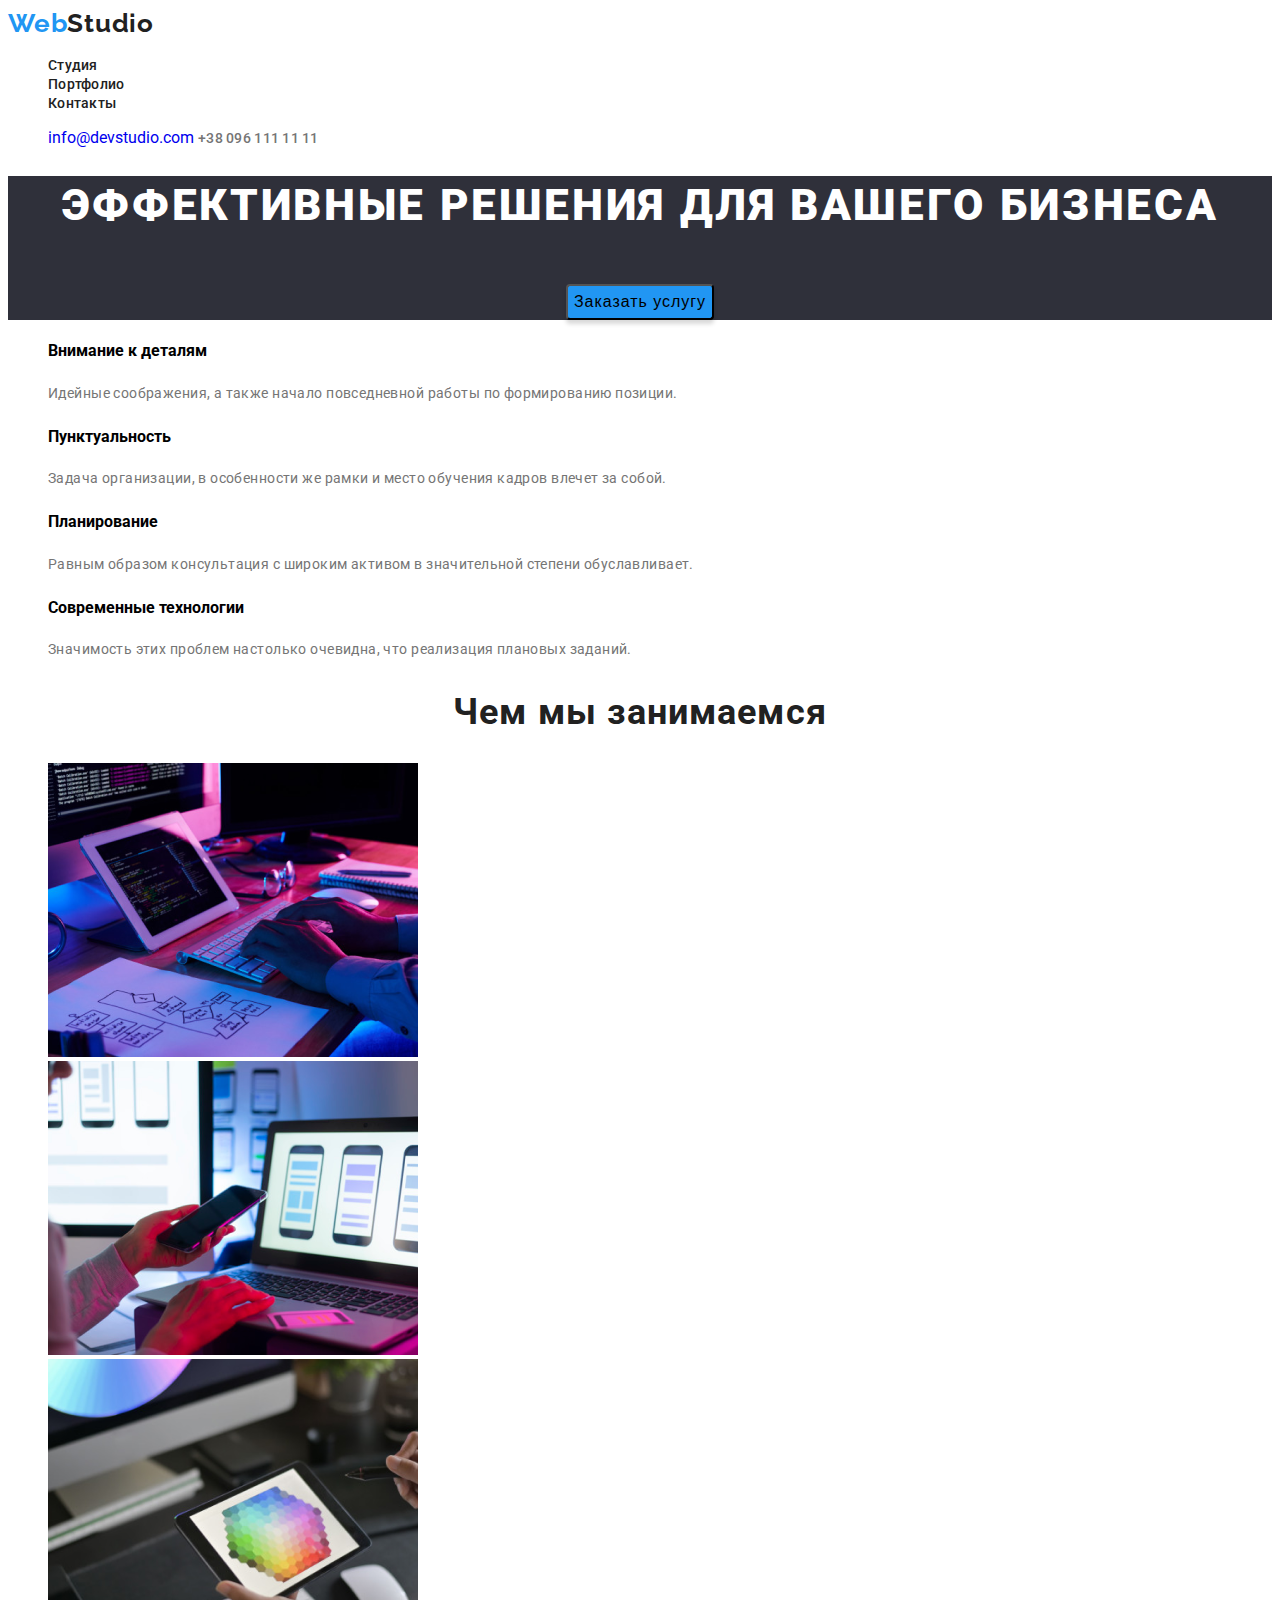
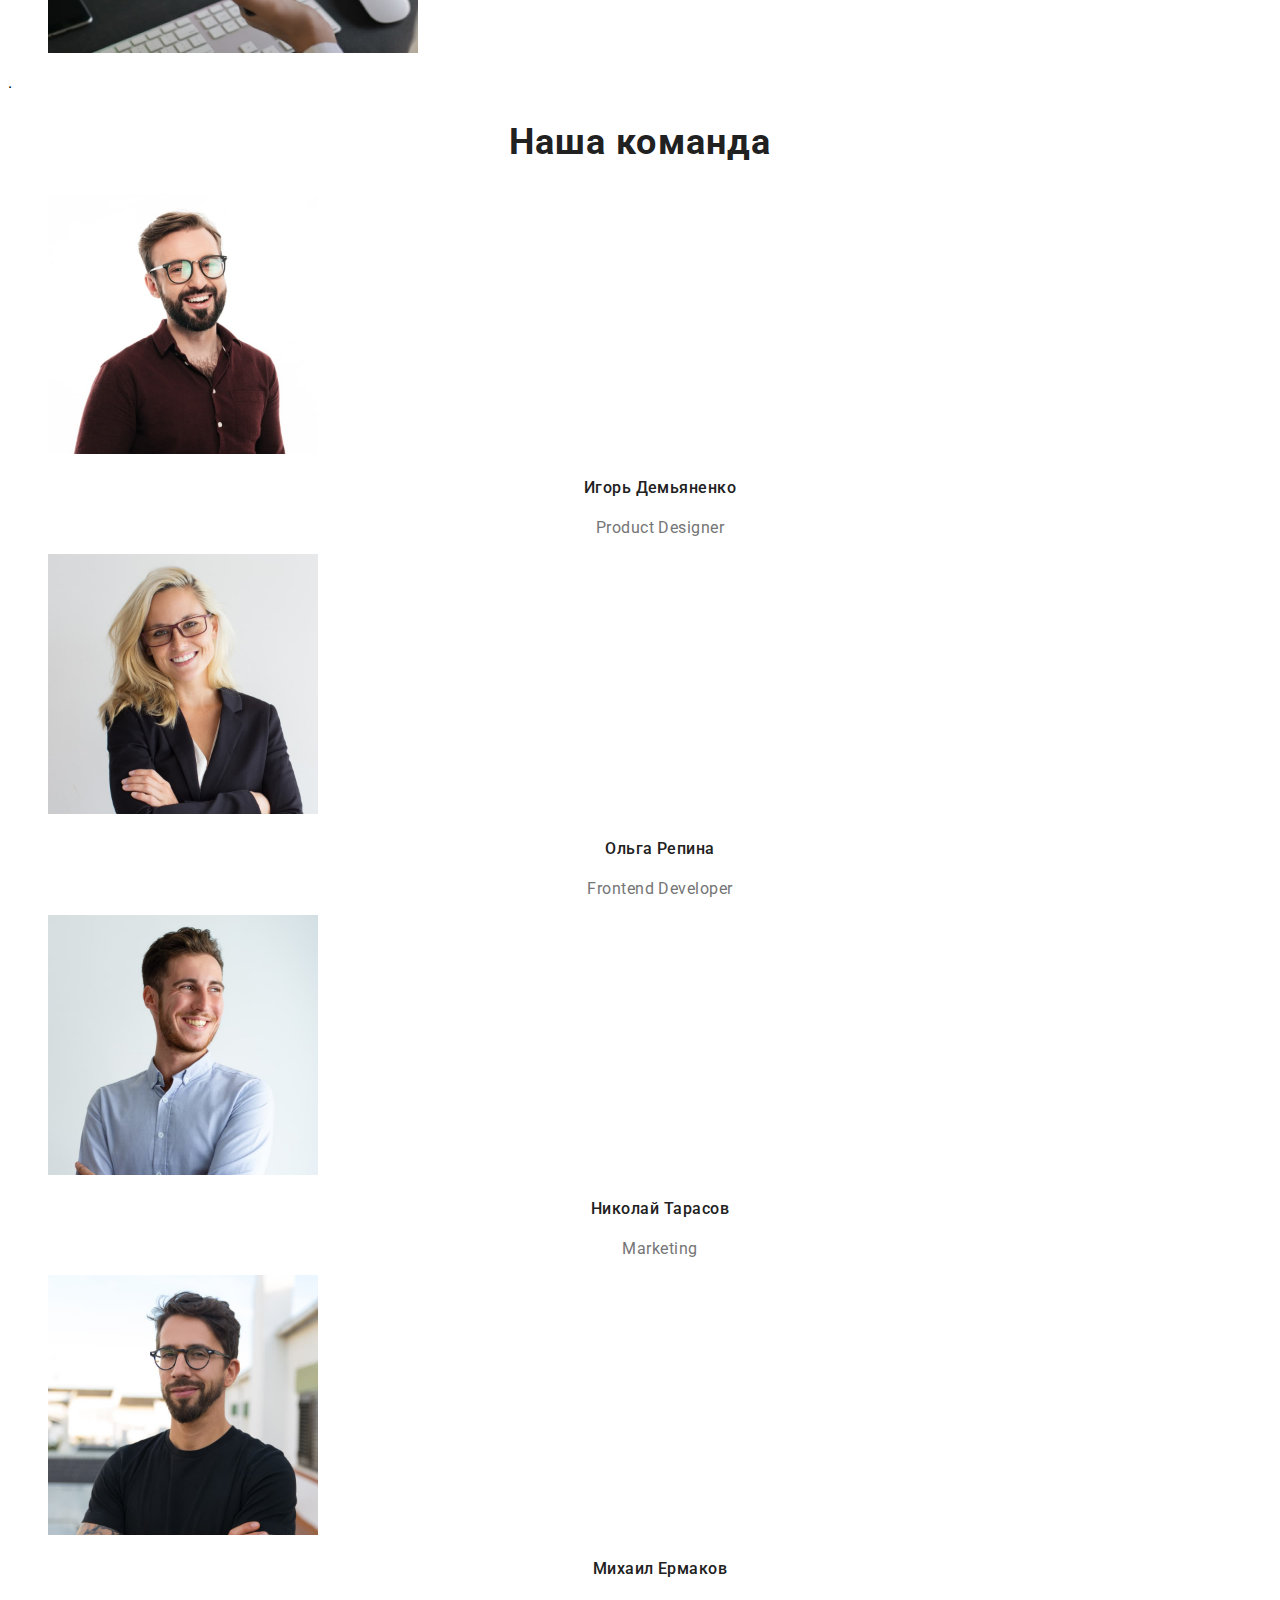
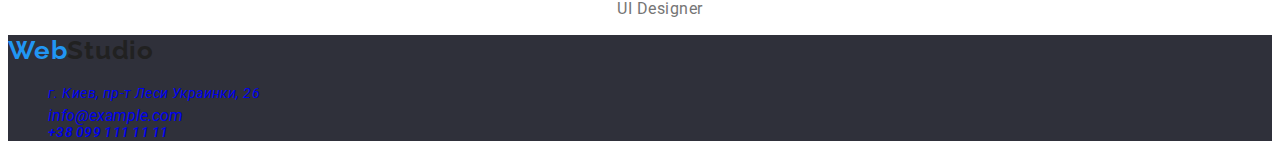
<file: index.html>
<!DOCTYPE html>
<html lang="ru">
<head>
    <meta charset="UTF-8">
    <meta http-equiv="X-UA-Compatible" content="IE=edge">
    <meta name="viewport" content="width=, initial-scale=1.0">
    <title>WebStudio</title>
    <link rel="stylesheet" href="./css/style.css">
    <link rel="preconnect" href="https://fonts.gstatic.com">
    <link href="https://fonts.googleapis.com/css2?family=Raleway:wght@700&family=Roboto:ital,wght@0,500;0,700;1,400&display=swap" rel="stylesheet">
</head>
<body>
    <!--Header-->
    <header class="page-head">
        <nav class="navigation">
          <a class="logo" href="./"> <span class="logo-span">Web</span><span class="logo-span-footer">Studio</span></a>
            <ul class="menu list">
              <li class="menu-item"><a class="menu-link" href="#">Студия</a></li>
              <li class="menu-item"><a class="menu-link" href="./portfolio.html">Портфолио</a></li>
              <li class="menu-item"><a class="menu-link" href="#">Контакты</a></li>
           </ul>
        </nav> 

       <ul>
        <a class="modal-btn" href="mailto:info@devstudio.com">info@devstudio.com</a>
        <a class="tel-link" href="tel:+380961111111">+38 096 111 11 11</a>

       </ul>
    
    </header>
    
    <main>
        <!--Hero-->
        <section class="hero">
            
                <h1 class="hero-face">Эффективные решения для вашего бизнеса</h1>
                <button class="hero-button" type="button"><span class="hero-button-on">Заказать услугу</span></button>
            
        </section>
        <section>
            <!--Features-->
            <ul>
                
                <li>
                    <h4 class="features-main">Внимание к деталям</h4> 
                    <p class="features-wrds">Идейные соображения, а также начало повседневной работы по формированию позиции.</p> 
                </li>
                <li>
                    <h4 class="features-main">Пунктуальность</h4>
                    <p class="features-wrds">Задача организации, в особенности же рамки и место обучения кадров влечет за собой.</p> 
                </li>
                <li>
                    <h4 class="features-main">Планирование</h4>
                    <p class="features-wrds">Равным образом консультация с широким активом в значительной степени обуславливает.</p> 
                </li>
                
                <li>
                    <h4 class="features-main">Современные технологии</h4>
                    <p class="features-wrds"> Значимость этих проблем настолько очевидна, что реализация плановых заданий.</p>
                </li>
            </ul>
        </section>
        <section>
         <!--What are we doing-->  
         <h2 class="what-do">Чем мы занимаемся</h2>
         <ul class="what-do-list">
             <li>
                 <img src="./images/img.png" alt="Процесс выполнения работы" width="370" height="294">
             </li>
             <li>
                 <img src="./images/img-1.png" alt="Процесс выполнения работы" width="370" height="294">
             </li>
             <li>
                 <img src="./images/img-2.png" alt="Процесс выполнения работы" width="370" height="294">
             </li>
         </ul> 
        </section>
        <section>
             <!--Our team-->.
             <h2 class="ourteam">Наша команда</h2>
             <ul class="team-list">
                 <li>   
                    <img src="./images/id.jpg" alt="Игорь Демьяненко" width="270" height="260">
                    <h4 class="team-list-name">Игорь Демьяненко</h4>
                    <p class="team-list-post" lang="en">Product Designer</p>
                 </li>
                 <li>
                     <img src="./images/or.jpg" alt="Ольга Репина" width="270" height="260">
                     <h4 class="team-list-name">Ольга Репина</h4>
                     <p class="team-list-post" lang="en">Frontend Developer</p>
                    
                </li>
                 <li>
                     <img src="./images/nt.jpg" alt="Николай Тарасов" width="270" height="260">
                     <h4 class="team-list-name">Николай Тарасов</h4>
                     <p class="team-list-post" lang="en">Marketing</p>
    
                 </li>
                 <li>
                     <img src="./images/me.jpg" alt="Михаил Ермаков" width="270" height="260">
                     <h4 class="team-list-name">Михаил Ермаков</h4>
                     <p class="team-list-post" lang="en">UI Designer</p>
    
                 </li>
             </ul>
    
            </section>
        </main>
     <footer class="footer">
         <!--Footer-->
         <a class="logo" href="./"> <span class="logo-span">Web</span><span class="logo-span-footer">Studio</span></a>
    <address class="address">
        <ul class="address-list">
            <li class="cont-link-map"><a href="https://goo.gl/maps/z3iKho7BQSb7Ebv67" target="_blank" rel="noopener noreferrer">г. Киев, пр-т Леси Украинки, 26</a></li>
            <li class="modal-btn"><a href="mailto:info@example.com">info@example.com</a></li>
            <li class="tel-link"><a href="tel:+380991111111">+38 099 111 11 11</a></li>
        </ul>
    
    </address>
       
     </footer>
    </body>
    </html>
</file>
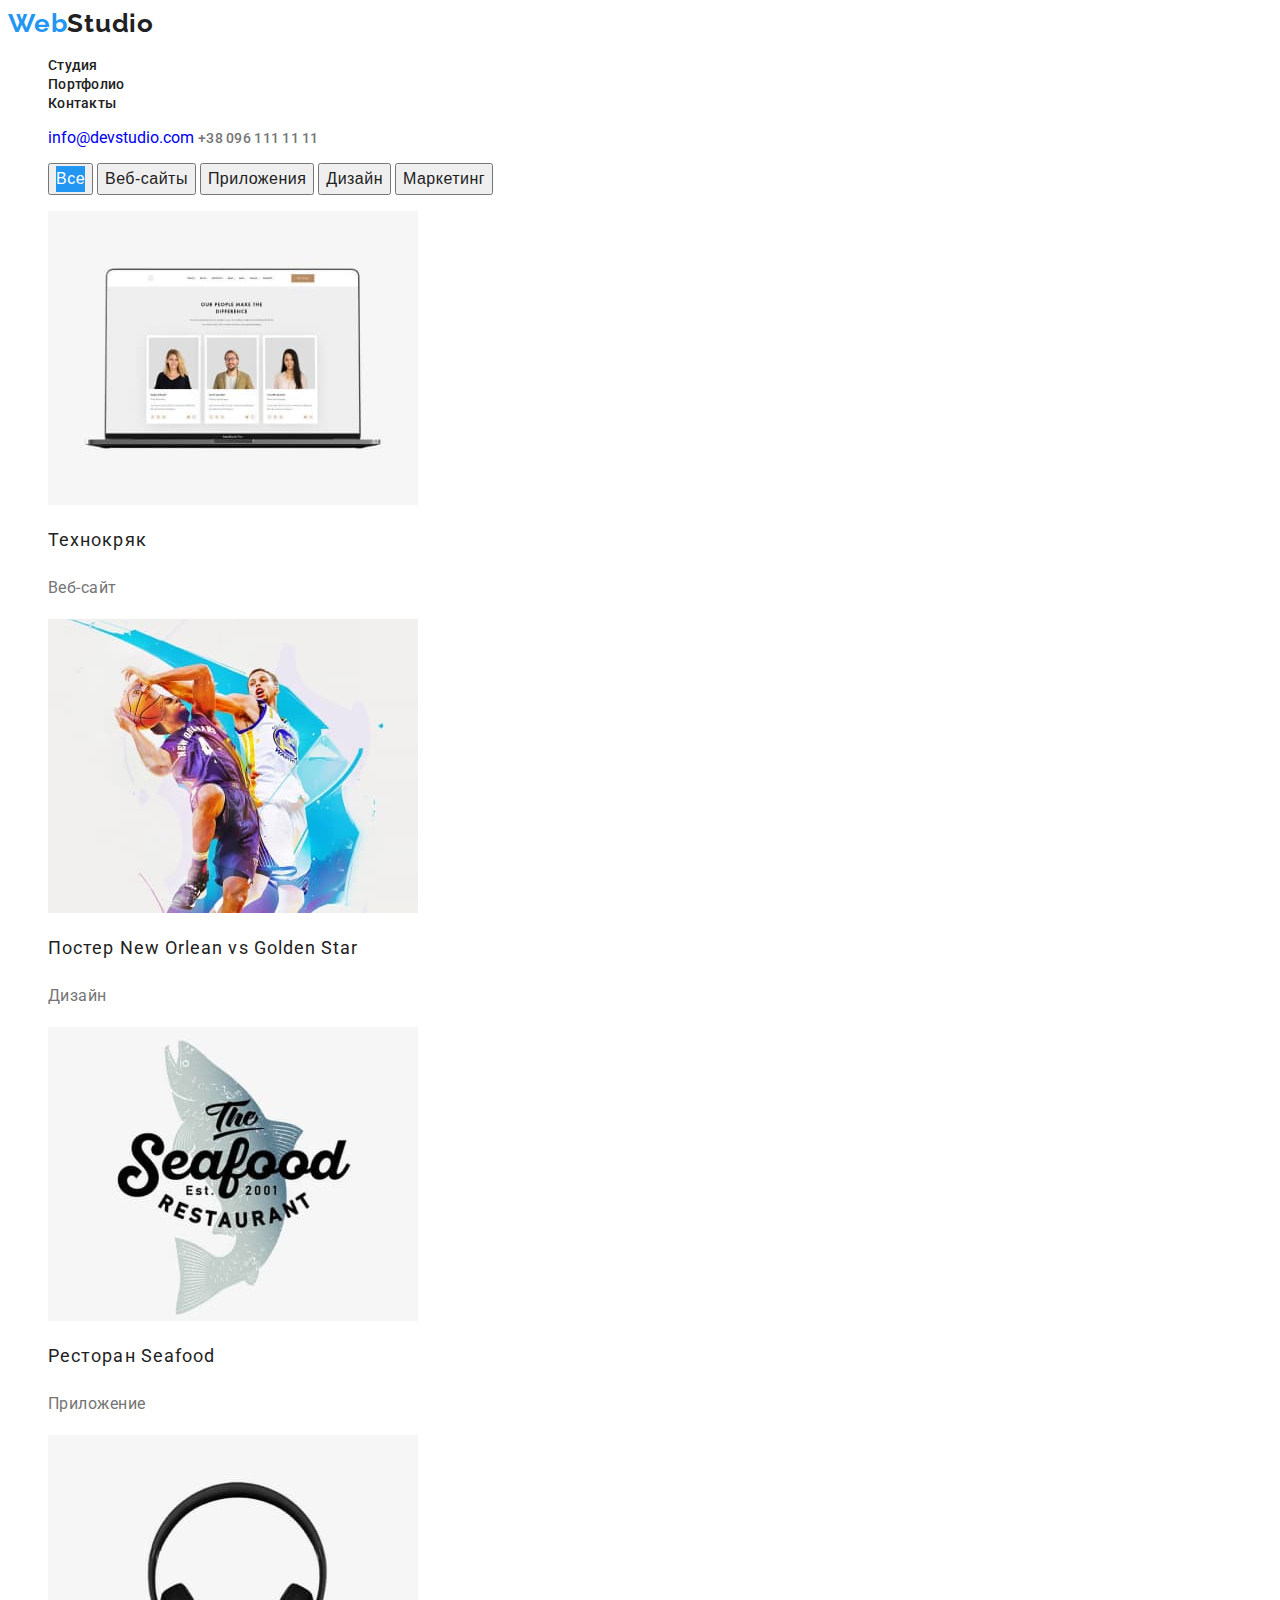
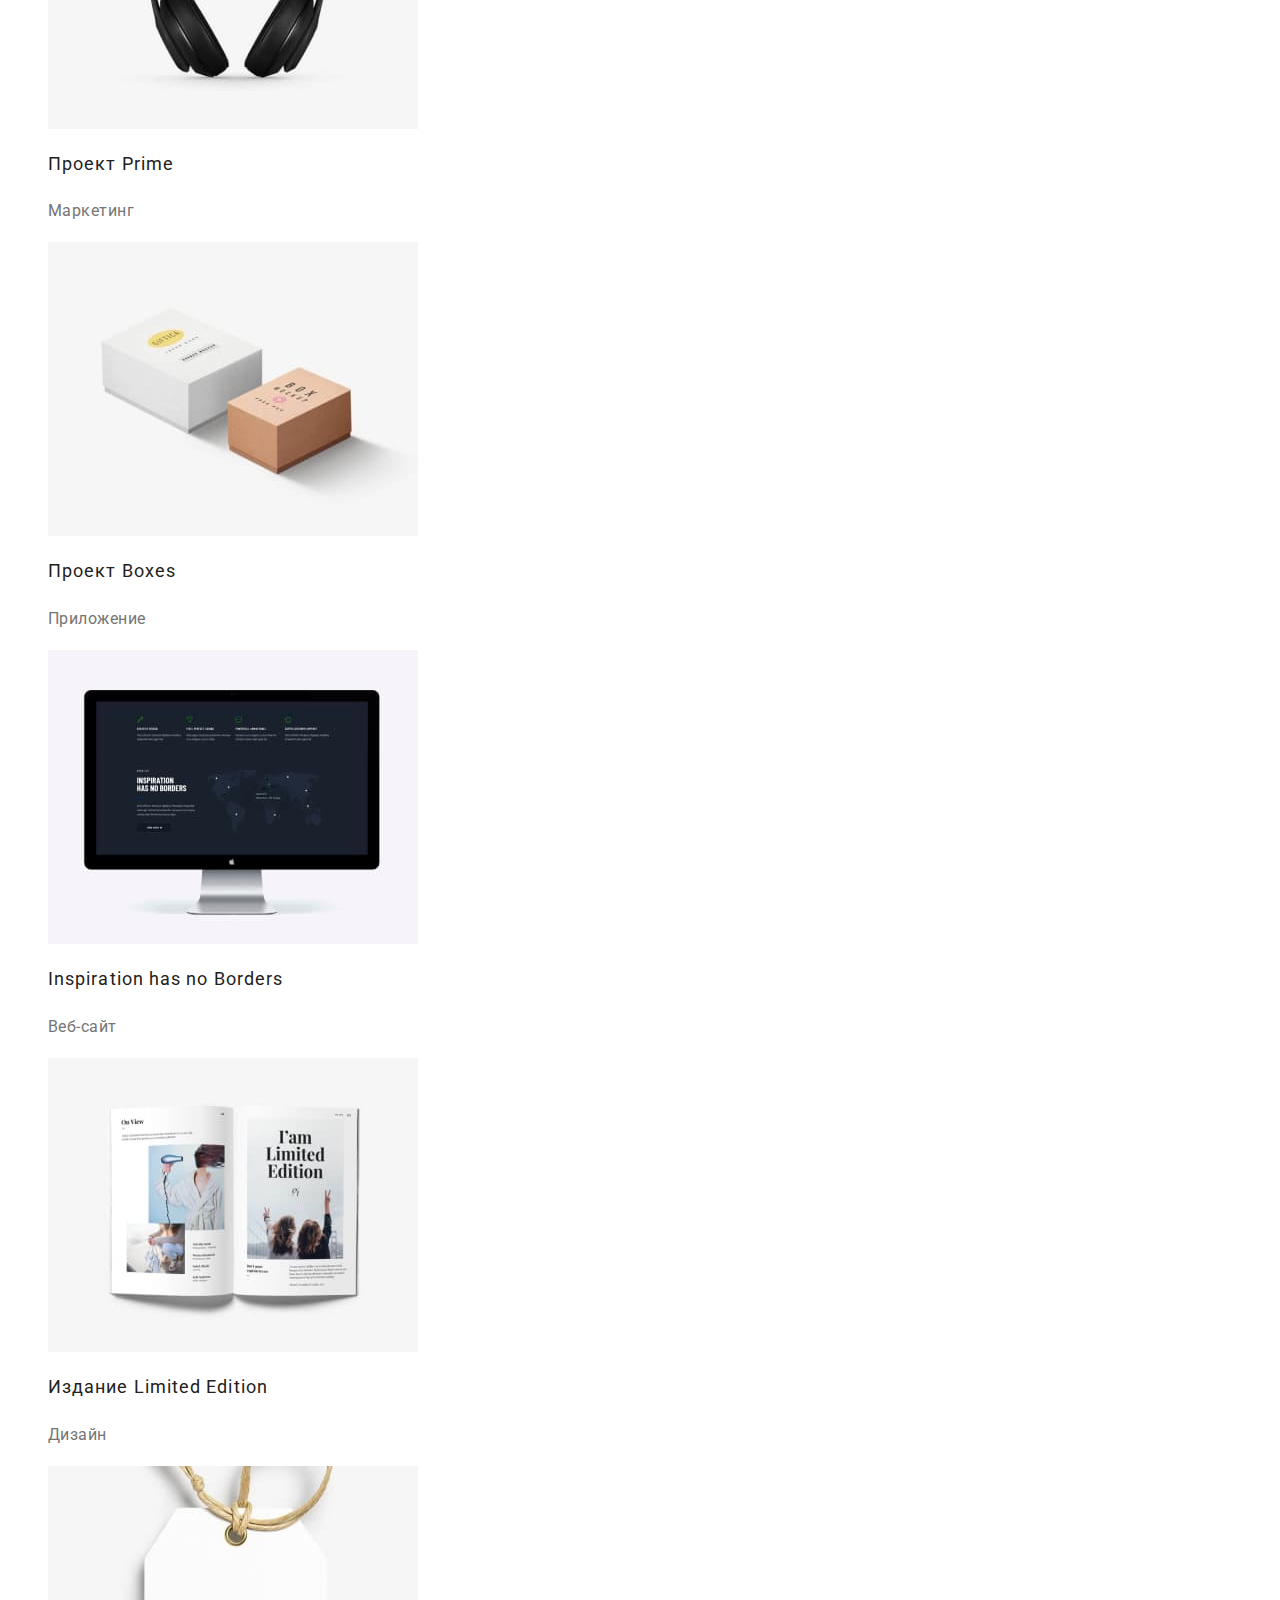
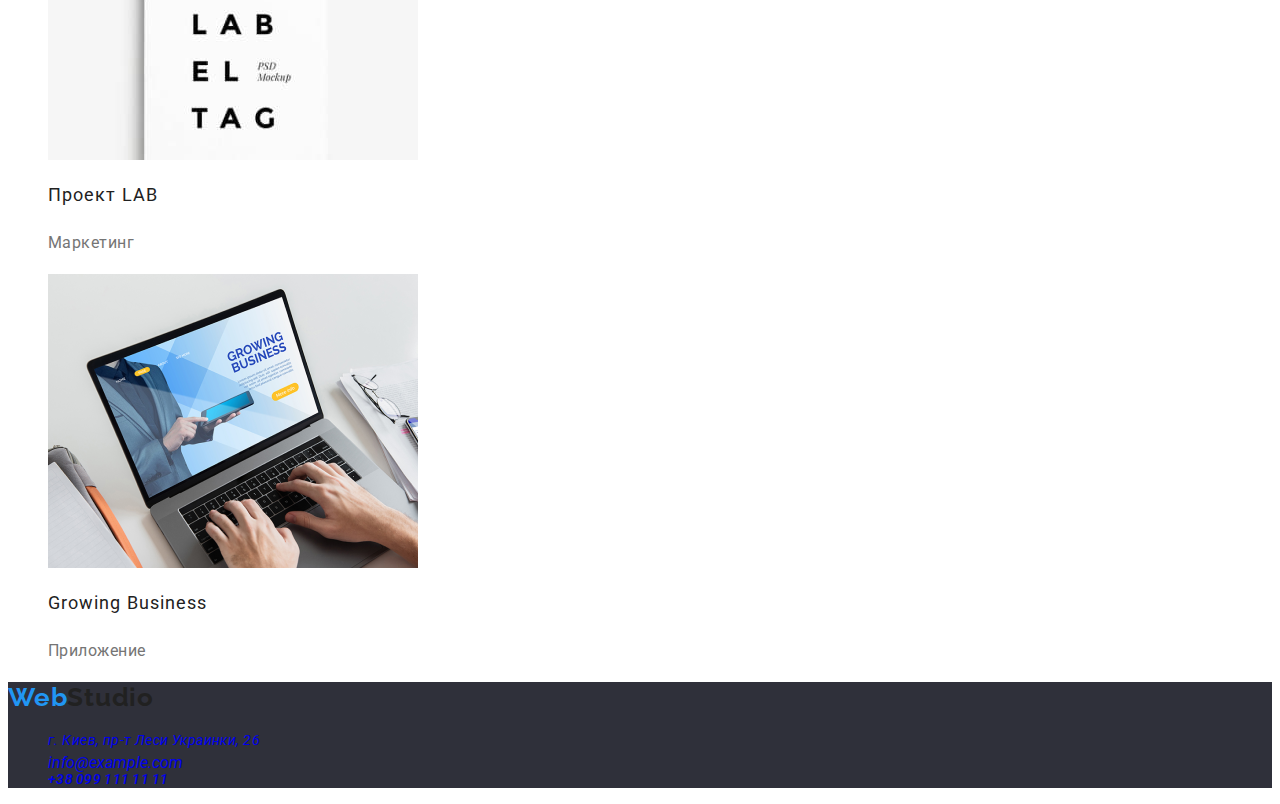
<file: portfolio.html>
<!DOCTYPE html>
<html lang="ru">
<head>
    <meta charset="UTF-8">
    <meta http-equiv="X-UA-Compatible" content="IE=edge">
    <meta name="viewport" content="width=device-width, initial-scale=1.0">
    <title>Portfolio</title>
    <link rel="stylesheet" href="./css/style.css">
    <link rel="preconnect" href="https://fonts.gstatic.com">
    <link href="https://fonts.googleapis.com/css2?family=Raleway:wght@700&family=Roboto:ital,wght@0,500;0,700;1,400&display=swap" rel="stylesheet">
</head>
<body>
    <!--Header-->
    <header class="page-head">
        <nav class="navigation">
          <a class="logo" href="./"> <span class="logo-span">Web</span><span class="logo-span-footer">Studio</span></a>
            <ul class="menu">
              <li class="menu-item"><a class="menu-link" href="#">Студия</a></li>
              <li class="menu-item"><a class="menu-link" href="#">Портфолио</a></li>
              <li class="menu-item"><a class="menu-link" href="#">Контакты</a></li>
           </ul>
        </nav> 

       <ul>
        <a class="modal-btn" href="mailto:info@devstudio.com">info@devstudio.com</a>
        <a class="tel-link" href="tel:+380961111111">+38 096 111 11 11</a>

       </ul>
    
    </header>

    <main>
      <!--Hero-->
      <section>
        <ul>
          <button type="button">
            <li class="nav-button current" >Все</li>
          </button> 
          <button type="button">
            <li class="nav-button" >Веб-сайты</li> 
          </button>
           
          <button type="button">
            <li class="nav-button" >Приложения</li>
          </button>
          <button type="button">
            <li class="nav-button" >Дизайн</li>
          </button>
          <button type="button">
            <li class="nav-button" >Маркетинг</li>
          </button>
        </ul>

      </section>

      <ul>
        <li>
          <img src="./images/portfolio/img[1].jpg"  width="370" height="294">
          <h2 class="project-name">Технокряк</h2>
          <p class="project-type">Веб-сайт</p>
        </li>
        <li>
          <img src="./images/portfolio/img (1) (1).jpg"  width="370" height="294">
          <h2 class="project-name">Постер New Orlean vs Golden Star</h2>
          <p class="project-type">Дизайн</p>
        </li>
        <li>
          <img src="./images/portfolio/img (2) (1).jpg"  width="370" height="294">
          <h2 class="project-name">Ресторан Seafood</h2>
          <p class="project-type">Приложение</p>
        </li>
        <li>
          <img src="./images/portfolio/img (5).jpg"  width="370" height="294">
          <h2 class="project-name">Проект Prime</h2>
          <p class="project-type">Маркетинг</p>
        </li>
        <li>
          <img src="./images/portfolio/img (3) (1).jpg"  width="370" height="294">
          <h2 class="project-name">Проект Boxes</h2>
          <p class="project-type">Приложение</p>
        </li>
        <li>
          <img src="./images/portfolio/img (4).jpg"   width="370" height="294">
          <h2 class="project-name">Inspiration has no Borders</h2>
          <p class="project-type">Веб-сайт</p>
        </li>
        <li>
          <img src="./images/portfolio/img (6).jpg" width="370" height="294" >
          <h2 class="project-name">Издание Limited Edition</h2>
          <p class="project-type">Дизайн</p>
        </li>
        <li>
          <img src="./images/portfolio/img (7).jpg" width="370" height="294">
          <h2 class="project-name">Проект LAB</h2>
          <p class="project-type">Маркетинг</p>
        </li>
        <li>
          <img src="./images/portfolio/img (8).png" width="370" height="294">
          <h2 class="project-name">Growing Business</h2>
          <p class="project-type">Приложение</p>
        </li>
      </ul>

    </main>

    <!--Footer-->
    <footer>
      <footer class="footer">
        <a class="logo" href="./"> <span class="logo-span">Web</span><span class="logo-span-footer">Studio</span></a>
   <address class="address">
       <ul class="address-list">
           <li class="cont-link-map"><a href="https://goo.gl/maps/z3iKho7BQSb7Ebv67" target="_blank" rel="noopener noreferrer">г. Киев, пр-т Леси Украинки, 26</a></li>
           <li class="modal-btn"><a href="mailto:info@example.com">info@example.com</a></li>
           <li class="tel-link"><a href="tel:+380991111111">+38 099 111 11 11</a></li>
       </ul>
   
   </address>
      
    </footer>
    </footer>
    

    
</body>
</html>
</file>
<file: css/style.css>
body{
  font-family: Roboto;
}

/*===header===*/


.logo-span{
font-family: Raleway;
font-weight: bold;
font-size: 26px;
line-height: 1.19;
/* identical to box height */
letter-spacing: 0.03em;
color: #2196F3;

}
.logo-span-footer{
font-family: Raleway;
font-weight: bold;
font-size: 26px;
line-height: 1.19;
/* identical to box height */
letter-spacing: 0.03em;
color: #212121;

}

.menu-link {

font-weight: 500;
font-size: 14px;
line-height: 1.14;
letter-spacing: 0.02em;
color: #212121;

}
.menu-link:hover,
.menu-link:focus{
    color:  #2196F3;
}

ul,
a,
.logo{
    list-style-type: none;
    text-decoration: none; 
}

.tel-link{

font-weight: 500;
font-size: 14px;
line-height: 1.14;
letter-spacing: 0.02em;
color: #757575;
}

.madal-btn{
font-family: Raleway;
font-weight: bold;
font-size: 26px;
line-height: 31px;
/* identical to box height */
letter-spacing: 0.03em;
color: #212121;
}
.madal-btn:hover,
.madal-btn:focus{
    color: #2196F3;
}


/*===hero===*/
.hero {
    background-color:#2F303A;
    color: floralwhite;
    text-align: center;
    text-transform: uppercase;
    font-weight: 900;
    font-size: 44px;
    line-height: 1, 4;
    text-align: center;
    letter-spacing: 0.06em;
  }

  .hero-face{
    
    font-weight: 900;
    font-size: 44px;
    line-height: 1.36;
    /* or 136% */
    text-align: center;
    letter-spacing: 0.06em;
    text-transform: uppercase;
    color: #FFFFFF;
    
    
  }
  .hero-button {
    font-size: 16px;
    line-height: 1.87;
    align-items: center;
    text-align: center;
    letter-spacing: 0.06em;
    cursor: pointer;
    color: fff;
    background: #2196F3;
    box-shadow: 0px 4px 4px rgba(0, 0, 0, 0.15);
    border-radius: 4px;
  }

  .hero-button-on {
    font-size: 16px;
    line-height: 1.9;
    align-items: center;
    text-align: center;
    letter-spacing: 0.06em;
    color: var(--back-color);
  }

/*===features===*/
.featuers-main{

font-weight: bold;
font-size: 14px;
line-height: 1.14;
letter-spacing: 0.03em;
text-transform: uppercase;
color: #212121;


}

.features-wrds{

font-weight: normal;
font-size: 14px;
line-height: 1.71;
/* or 171% */
letter-spacing: 0.03em;
color: #757575;

}
/*===What are we doing===*/
 .what-do{
    

font-weight: bold;
font-size: 36px;
line-height: 1.16;
text-align: center;
letter-spacing: 0.03em;
color: #212121;

 }

 /*===Our team===*/
 .ourteam{
    font-style: normal;
    font-weight: bold;
    font-size: 36px;
    line-height: 1.16;
    text-align: center;
    letter-spacing: 0.03em;
     color: #212121;
    
 }
 
    
 
 .team-list-name{
 
   font-weight: 500;
   font-size: 16px;
   line-height: 1.18;
   /* identical to box height */
   text-align: center;
   letter-spacing: 0.03em;
   color: #212121;

 }
 .team-list-post{
 
    font-weight: normal;
    font-size: 16px;
    line-height: 1.18;
    /* identical to box height */
    text-align: center;
    letter-spacing: 0.03em;
    color: #757575;
 }

 /*===footer===*/

 .footer{
    background: #2F303A;
    text-align: left;
 }

.cont-link-map{

font-size: 14px;
line-height: 1.71;
/* or 171% */
letter-spacing: 0.03em;
color: #FFFFFF;

}

.tel-link{
   
    font-weight: 500;
    font-size: 14px;
    line-height: 1.14;
    letter-spacing: 0.02em;
    color: #757575;
    }
    
    .madal-btn{
    
    font-weight: normal;
    font-size: 14px;
    line-height: 1.71;
    /* or 171% */
    letter-spacing: 0.03em;
    color: rgba(255, 255, 255, 0.6);
        
    }
    .madal-btn:hover,
    .madal-btn:focus{
        color: #2196F3;
    }


    /*-----------------------portfolio-----------------------*/

    .nav-button{
   
    font-weight: 500;
    font-size: 16px;
    line-height: 26px;
    /* identical to box height, or 162% */
    text-align: center;
    letter-spacing: 0.03em;
    color: #212121;

    }
    


    /*===port hero===*/
 .nav-button:hover,
 .nav-button:focus,
 .nav-button.current {
 background-color:#2196F3 ;
 color: #FFFFFF;
 cursor: pointer;
}


.project-name{
 
font-weight: normal;
font-size: 18px;
line-height:1.83;/* identical to box height, or 200% */
letter-spacing: 0.06em;
color: #212121;
}

.project-type{

font-weight: normal;
font-size: 16px;
line-height: 30px;
/* identical to box height, or 187% */
letter-spacing: 0.03em;
color: #757575 ;
}
</file>
